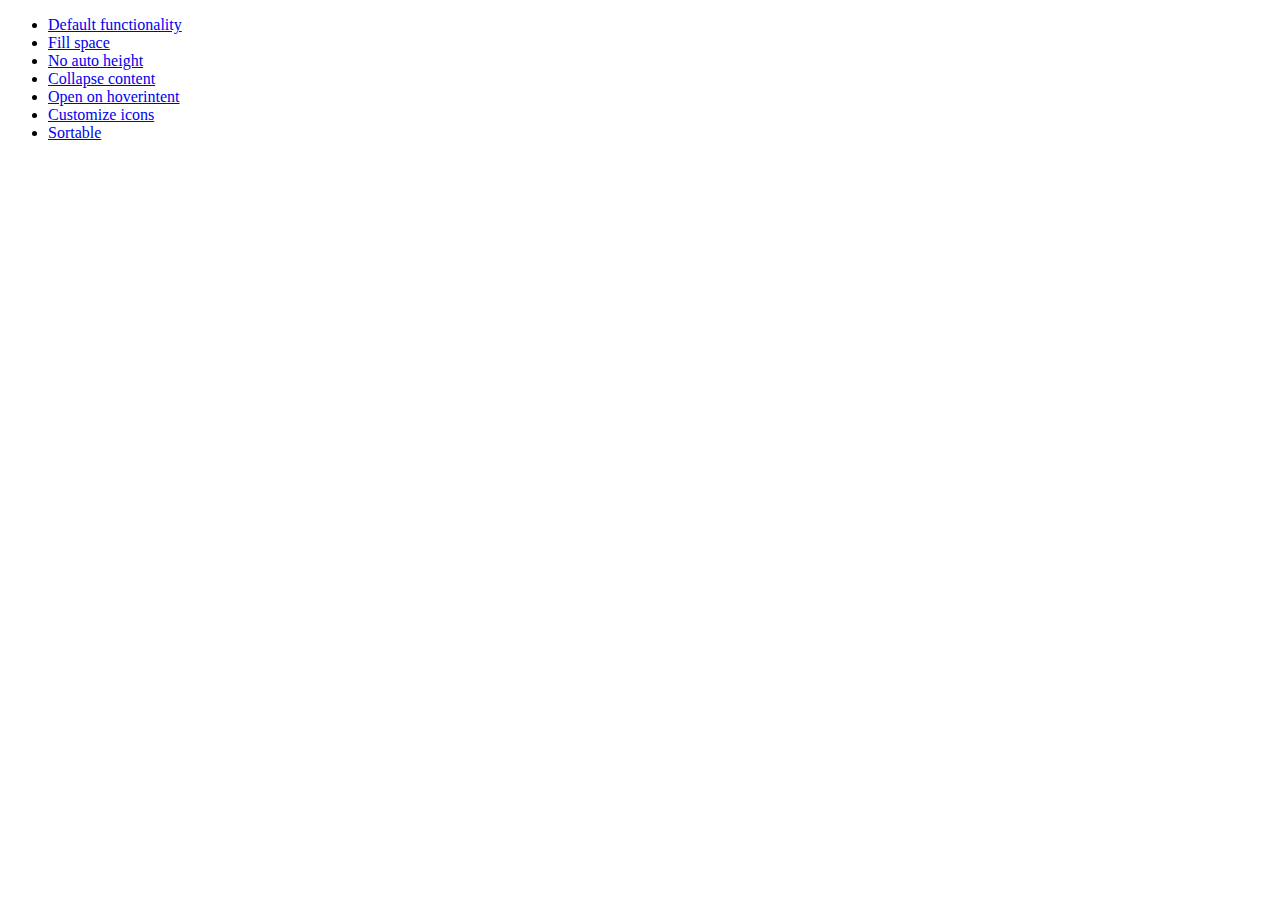
<file: bin/jqueryui/development-bundle/demos/accordion/index.html>
<!doctype html>
<html lang="en">
<head>
	<meta charset="utf-8">
	<title>jQuery UI Accordion Demos</title>
</head>
<body>

<ul>
	<li><a href="default.html">Default functionality</a></li>
	<li><a href="fillspace.html">Fill space</a></li>
	<li><a href="no-auto-height.html">No auto height</a></li>
	<li><a href="collapsible.html">Collapse content</a></li>
	<li><a href="hoverintent.html">Open on hoverintent</a></li>
	<li><a href="custom-icons.html">Customize icons</a></li>
	<li><a href="sortable.html">Sortable</a></li>
</ul>

</body>
</html>
</file>
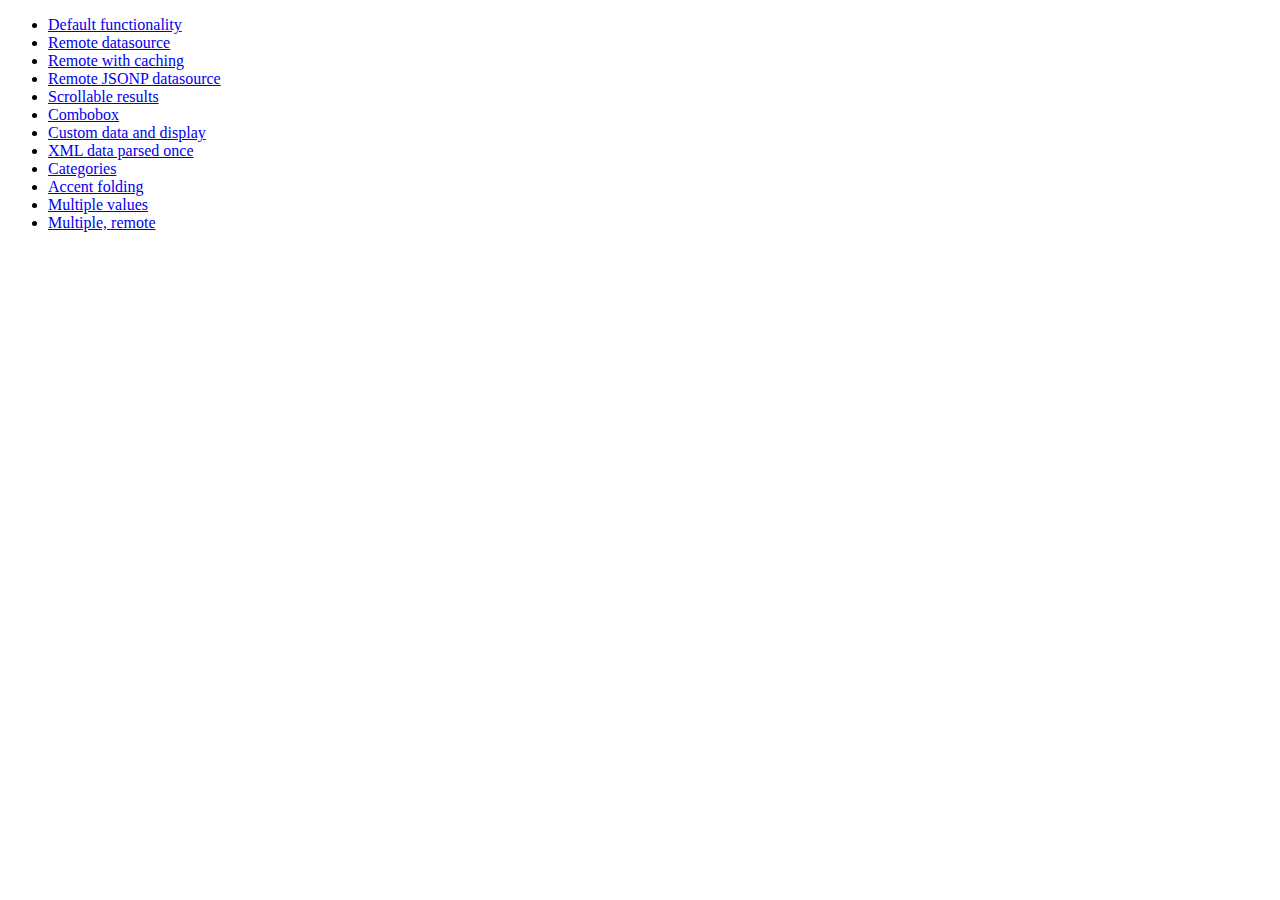
<file: bin/jqueryui/development-bundle/demos/autocomplete/index.html>
<!doctype html>
<html lang="en">
<head>
	<meta charset="utf-8">
	<title>jQuery UI Autocomplete Demos</title>
</head>
<body>

<ul>
	<li><a href="default.html">Default functionality</a></li>
	<li><a href="remote.html">Remote datasource</a></li>
	<li><a href="remote-with-cache.html">Remote with caching</a></li>
	<li><a href="remote-jsonp.html">Remote JSONP datasource</a></li>
	<li><a href="maxheight.html">Scrollable results</a></li>
	<li><a href="combobox.html">Combobox</a></li>
	<li><a href="custom-data.html">Custom data and display</a></li>
	<li><a href="xml.html">XML data parsed once</a></li>
	<li><a href="categories.html">Categories</a></li>
	<li><a href="folding.html">Accent folding</a></li>
	<li><a href="multiple.html">Multiple values</a></li>
	<li><a href="multiple-remote.html">Multiple, remote</a></li>
</ul>

</body>
</html>
</file>
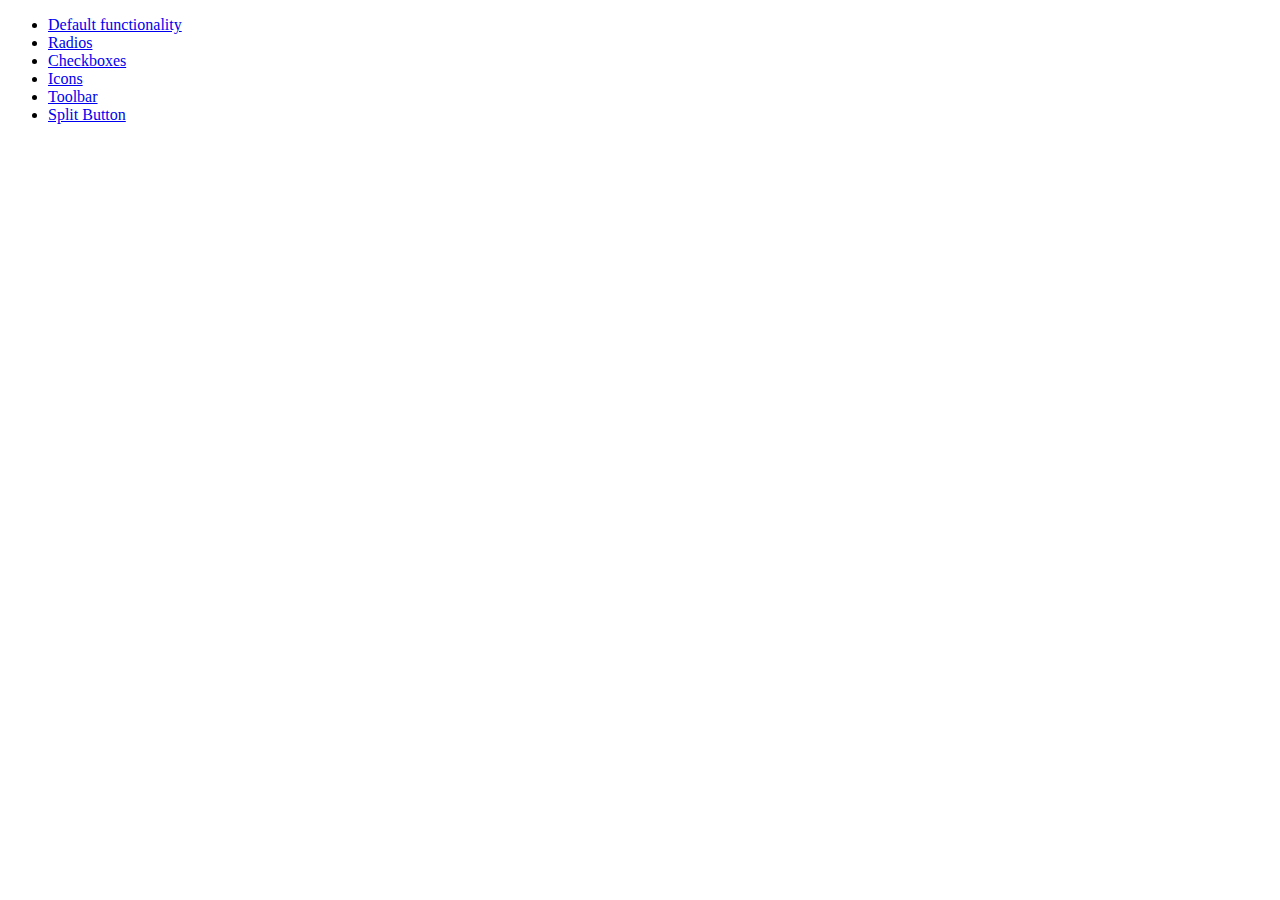
<file: bin/jqueryui/development-bundle/demos/button/index.html>
<!doctype html>
<html lang="en">
<head>
	<meta charset="utf-8">
	<title>jQuery UI Button Demos</title>
</head>
<body>

<ul>
	<li><a href="default.html">Default functionality</a></li>
	<li><a href="radio.html">Radios</a></li>
	<li><a href="checkbox.html">Checkboxes</a></li>
	<li><a href="icons.html">Icons</a></li>
	<li><a href="toolbar.html">Toolbar</a></li>
	<li><a href="splitbutton.html">Split Button</a></li>
</ul>

</body>
</html>
</file>
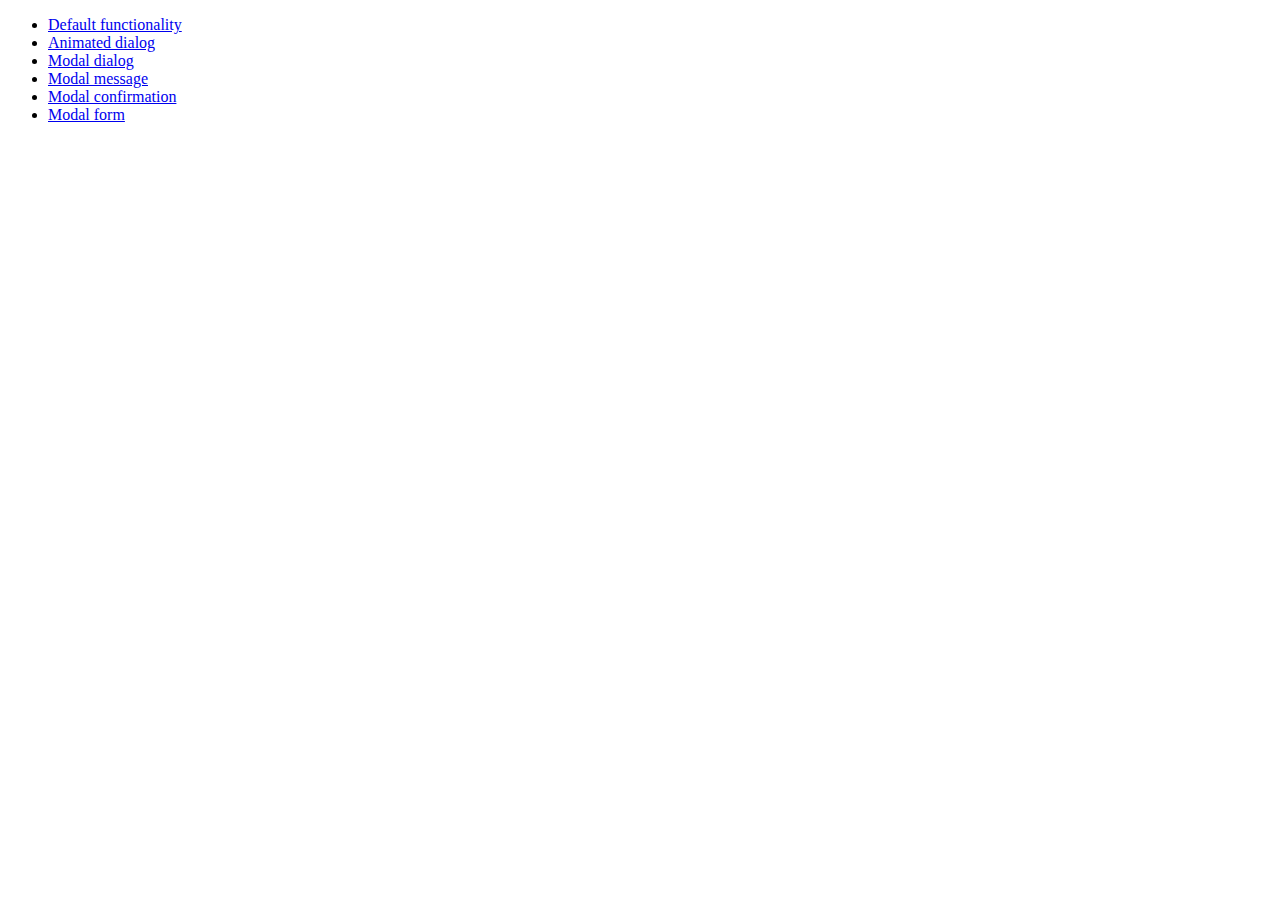
<file: bin/jqueryui/development-bundle/demos/dialog/index.html>
<!doctype html>
<html lang="en">
<head>
	<meta charset="utf-8">
	<title>jQuery UI Dialog Demos</title>
</head>
<body>

<ul>
	<li><a href="default.html">Default functionality</a></li>
	<li><a href="animated.html">Animated dialog</a></li>
	<li><a href="modal.html">Modal dialog</a></li>
	<li><a href="modal-message.html">Modal message</a></li>
	<li><a href="modal-confirmation.html">Modal confirmation</a></li>
	<li><a href="modal-form.html">Modal form</a></li>
</ul>

</body>
</html>
</file>
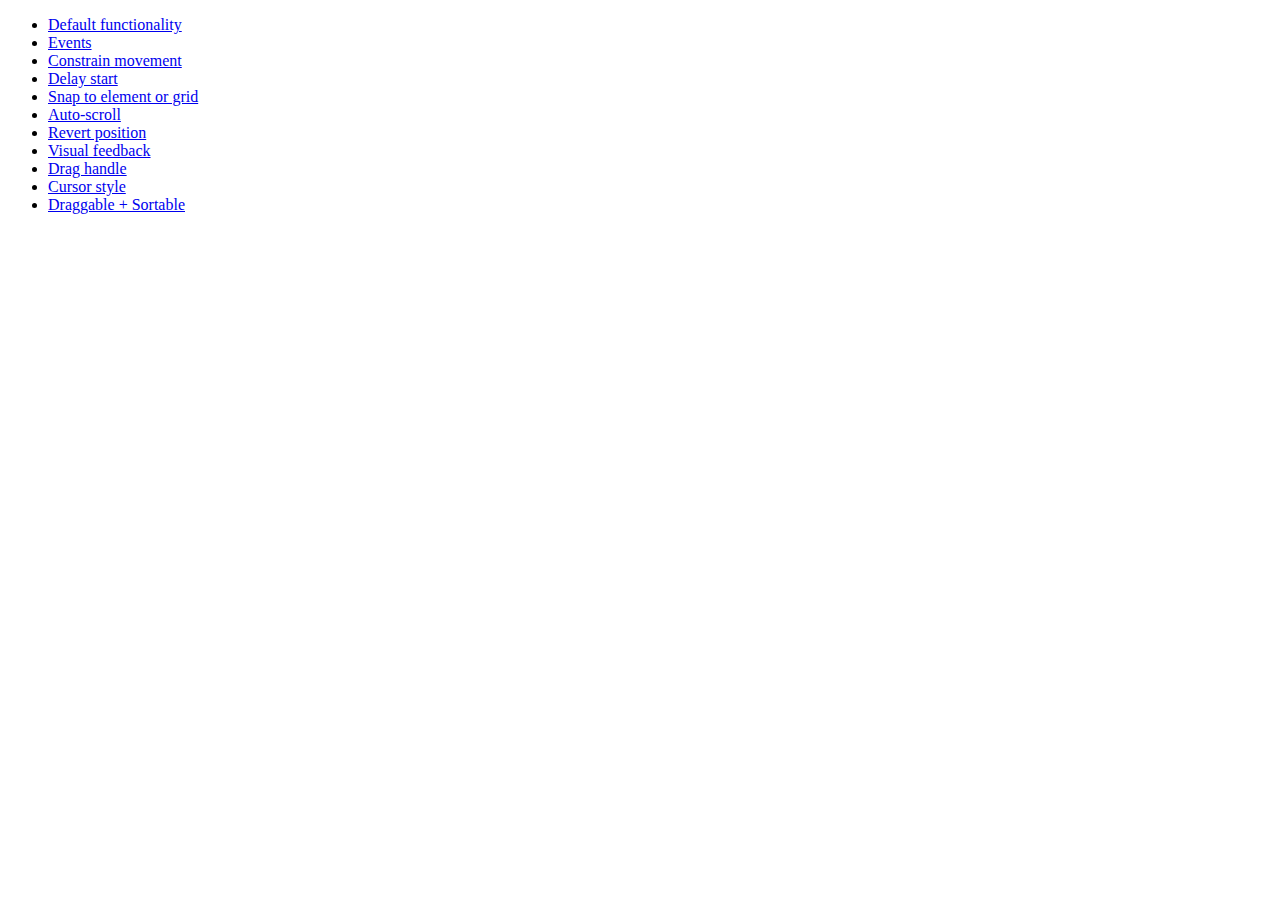
<file: bin/jqueryui/development-bundle/demos/draggable/index.html>
<!doctype html>
<html lang="en">
<head>
	<meta charset="utf-8">
	<title>jQuery UI Draggable Demos</title>
</head>
<body>

<ul>
	<li><a href="default.html">Default functionality</a></li>
	<li><a href="events.html">Events</a></li>
	<li><a href="constrain-movement.html">Constrain movement</a></li>
	<li><a href="delay-start.html">Delay start</a></li>
	<li><a href="snap-to.html">Snap to element or grid</a></li>
	<li><a href="scroll.html">Auto-scroll</a></li>
	<li><a href="revert.html">Revert position</a></li>
	<li><a href="visual-feedback.html">Visual feedback</a></li>
	<li><a href="handle.html">Drag handle</a></li>
	<li><a href="cursor-style.html">Cursor style</a></li>
	<li><a href="sortable.html">Draggable + Sortable</a></li>
</ul>

</body>
</html>
</file>
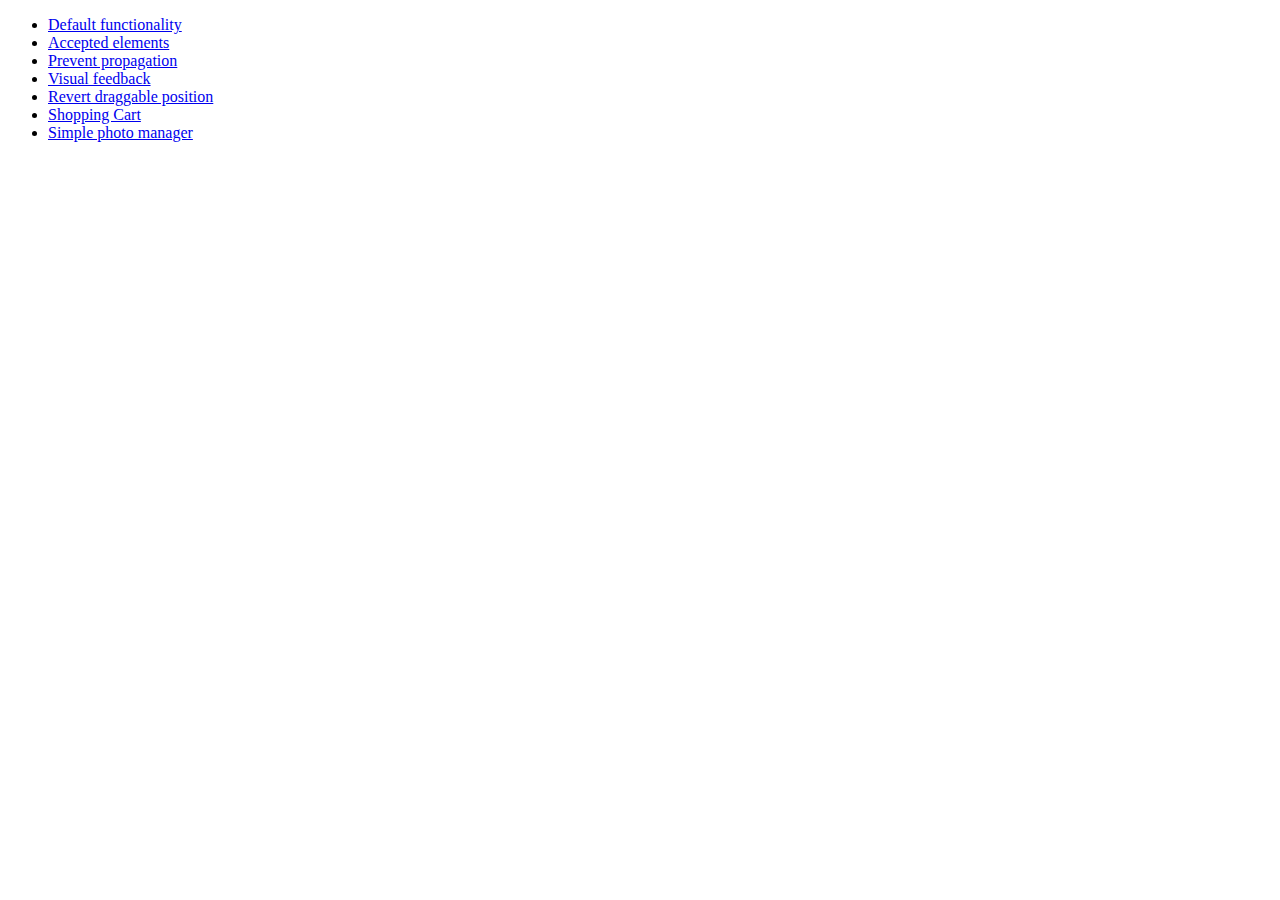
<file: bin/jqueryui/development-bundle/demos/droppable/index.html>
<!doctype html>
<html lang="en">
<head>
	<meta charset="utf-8">
	<title>jQuery UI Droppable Demos</title>
</head>
<body>

<ul>
	<li><a href="default.html">Default functionality</a></li>
	<li><a href="accepted-elements.html">Accepted elements</a></li>
	<li><a href="propagation.html">Prevent propagation</a></li>
	<li><a href="visual-feedback.html">Visual feedback</a></li>
	<li><a href="revert.html">Revert draggable position</a></li>
	<li><a href="shopping-cart.html">Shopping Cart</a></li>
	<li><a href="photo-manager.html">Simple photo manager</a></li>
</ul>

</body>
</html>
</file>
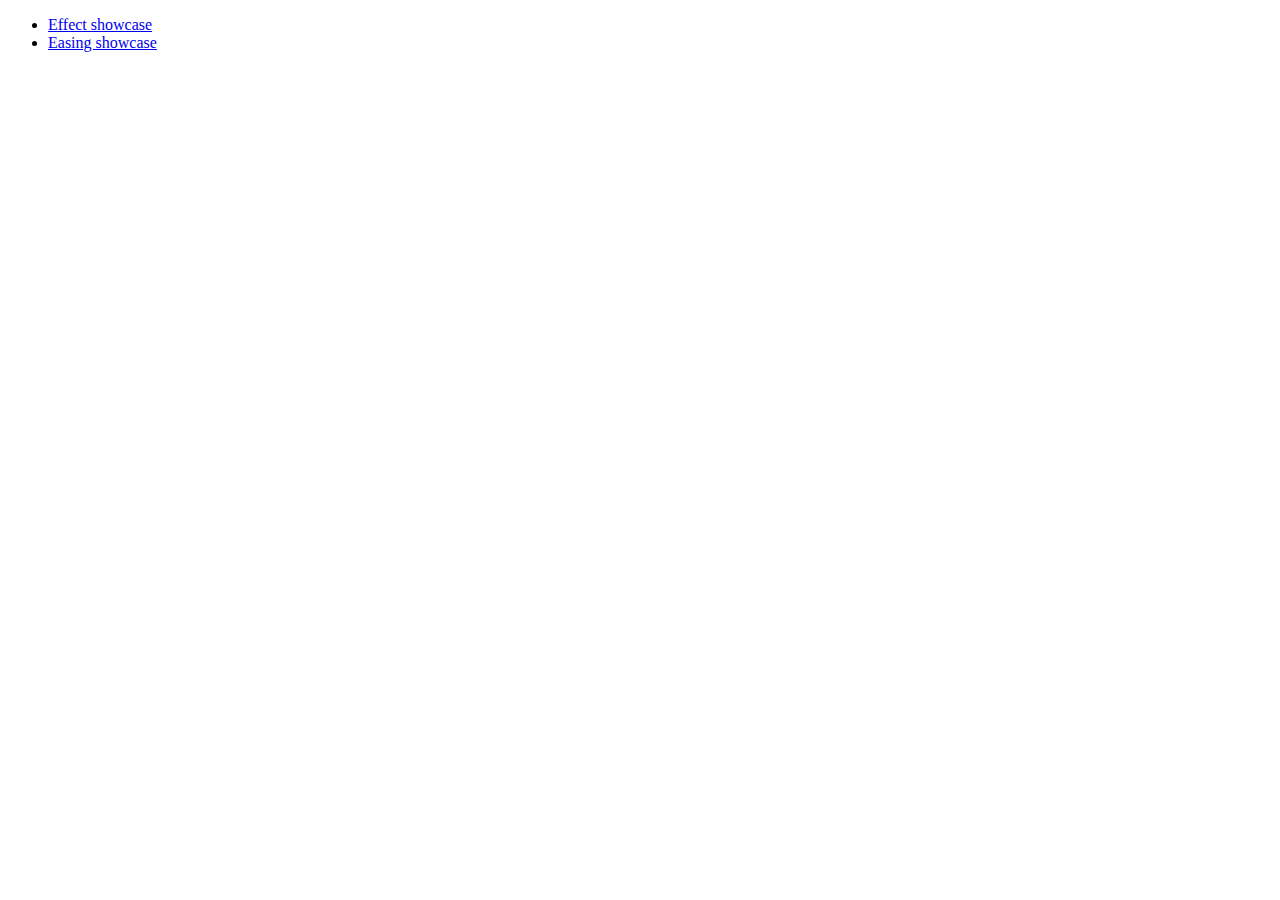
<file: bin/jqueryui/development-bundle/demos/effect/index.html>
<!doctype html>
<html lang="en">
<head>
	<meta charset="utf-8">
	<title>jQuery UI Effects Demos</title>
</head>
<body>

<ul>
	<li><a href="default.html">Effect showcase</a></li>
	<li><a href="easing.html">Easing showcase</a></li>
</ul>

</body>
</html>
</file>
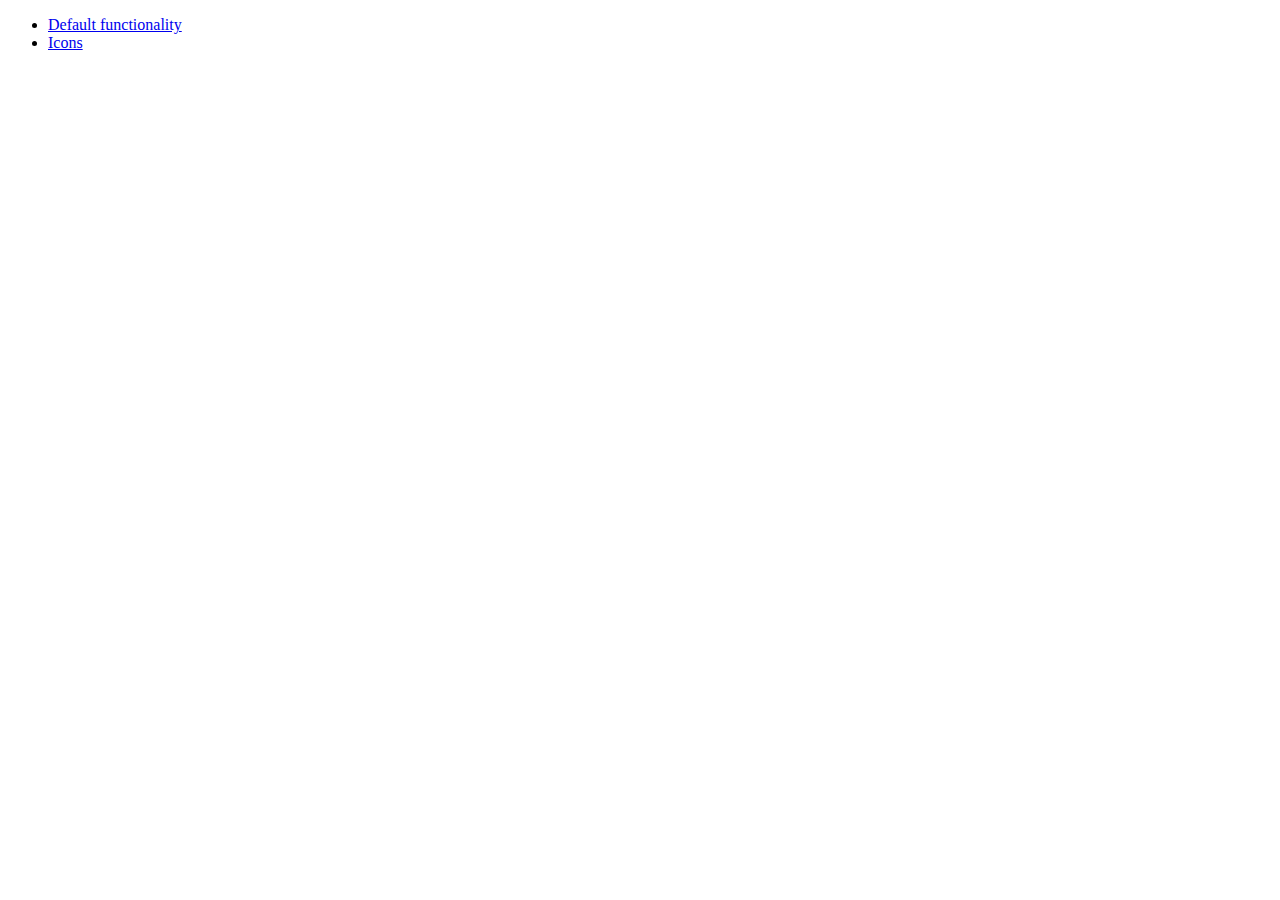
<file: bin/jqueryui/development-bundle/demos/menu/index.html>
<!doctype html>
<html lang="en">
<head>
	<meta charset="utf-8">
	<title>jQuery UI Menu Demos</title>
</head>
<body>

<ul>
	<li><a href="default.html">Default functionality</a></li>
	<li><a href="icons.html">Icons</a></li>
</ul>

</body>
</html>
</file>
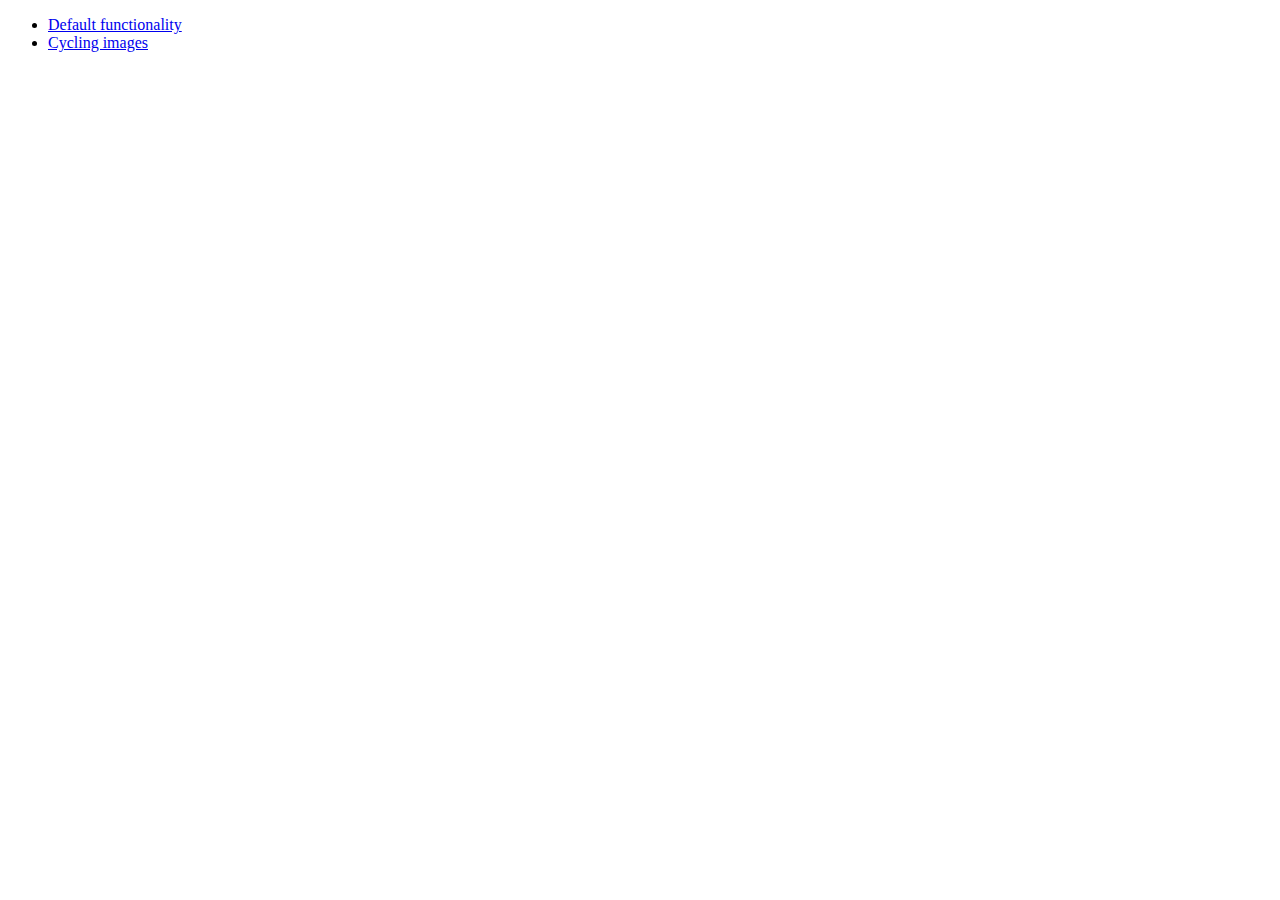
<file: bin/jqueryui/development-bundle/demos/position/index.html>
<!doctype html>
<html lang="en">
<head>
	<meta charset="utf-8">
	<title>jQuery UI Position Demo</title>
</head>
<body>

<ul>
	<li><a href="default.html">Default functionality</a></li>
	<li><a href="cycler.html">Cycling images</a></li>
</ul>

</body>
</html>
</file>
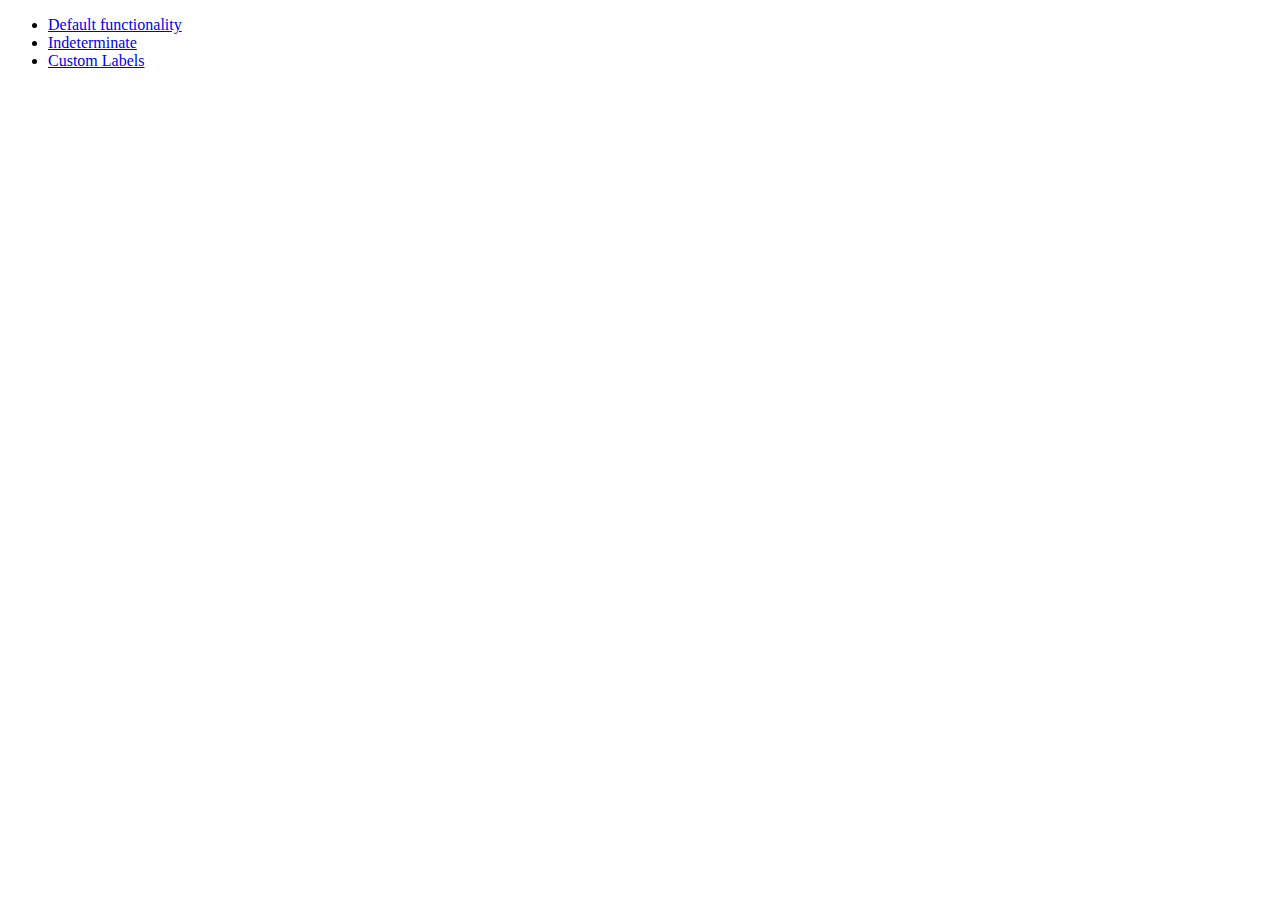
<file: bin/jqueryui/development-bundle/demos/progressbar/index.html>
<!doctype html>
<html lang="en">
<head>
	<meta charset="utf-8">
	<title>jQuery UI Progressbar Demos</title>
</head>
<body>

<ul>
	<li><a href="default.html">Default functionality</a></li>
	<li><a href="indeterminate.html">Indeterminate</a></li>
	<li><a href="label.html">Custom Labels</a></li>
</ul>

</body>
</html>
</file>
